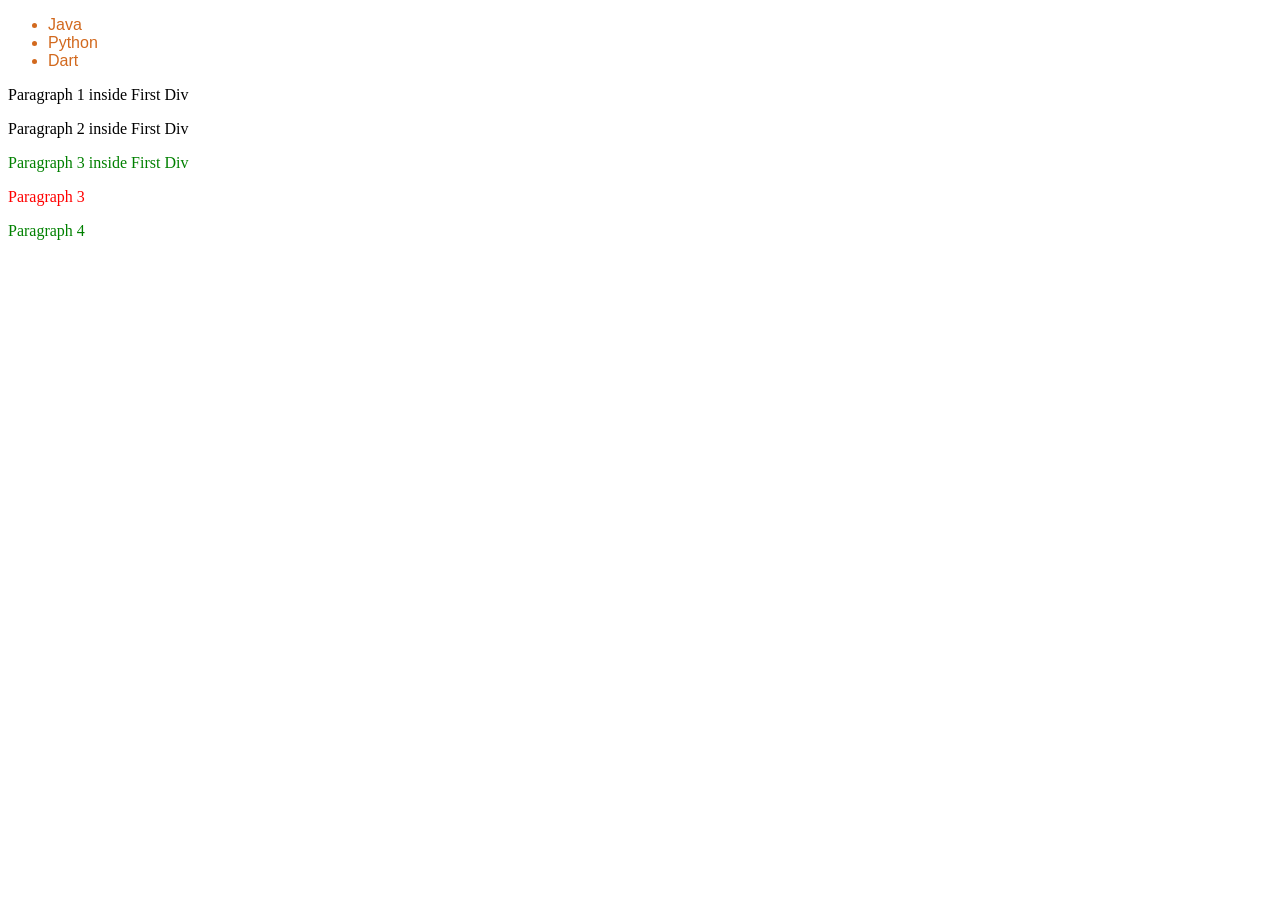
<file: CSS_Selectors.html>
<!DOCTYPE html>
<html lang="en">
<head>
    <meta charset="UTF-8">
    <meta name="viewport" content="width=device-width, initial-scale=1.0">
    <title>Document</title>
    <style>
        .message{
            font-family: Arial, Helvetica, sans-serif;
            color: crimson;
        }
        div ul{
            font-family:Impact, Haettenschweiler, 'Arial Narrow Bold', sans-serif;
            color:chocolate;
        }
        div ~ p{
            color:red;
        }

        p:last-child{
            color:green
        }
    </style>
</head>
<body>
    <div>
        <ul>
            <li>Java</li>
            <li>Python</li>
            <li>Dart</li>
        </ul>
        <p>Paragraph 1 inside First Div</p>
        <p>Paragraph 2 inside First Div</p>
        <p>Paragraph 3 inside First Div</p>
    </div>
    <p>Paragraph 3</p>
    <p>Paragraph 4</p>
</body>
</html>
</file>
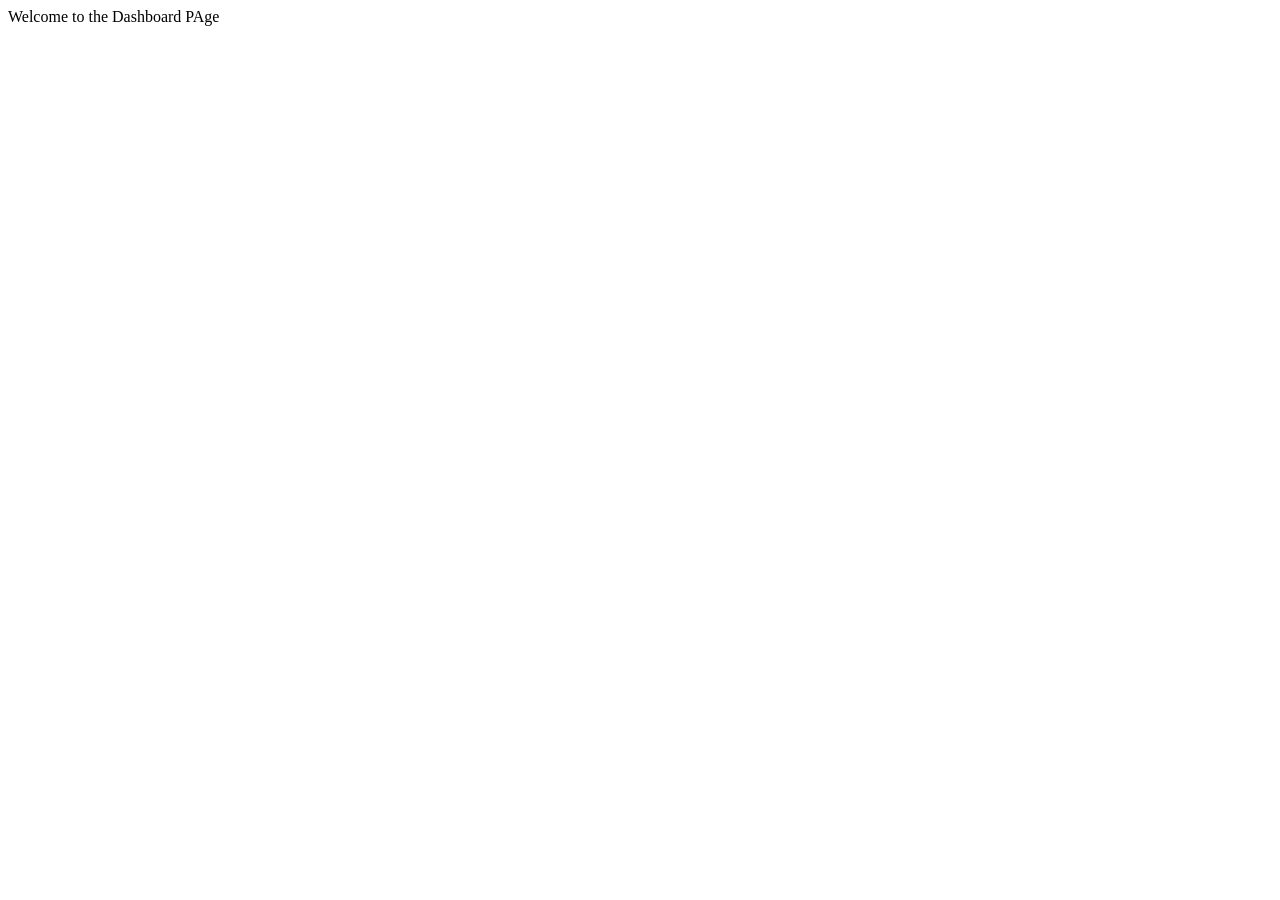
<file: Dashboard.html>
<!DOCTYPE html>
<html lang="en">
<head>
    <meta charset="UTF-8">
    <meta name="viewport" content="width=device-width, initial-scale=1.0">
    <title>Document</title>
</head>
<body>
    Welcome to the Dashboard PAge
</body>
</html>
</file>
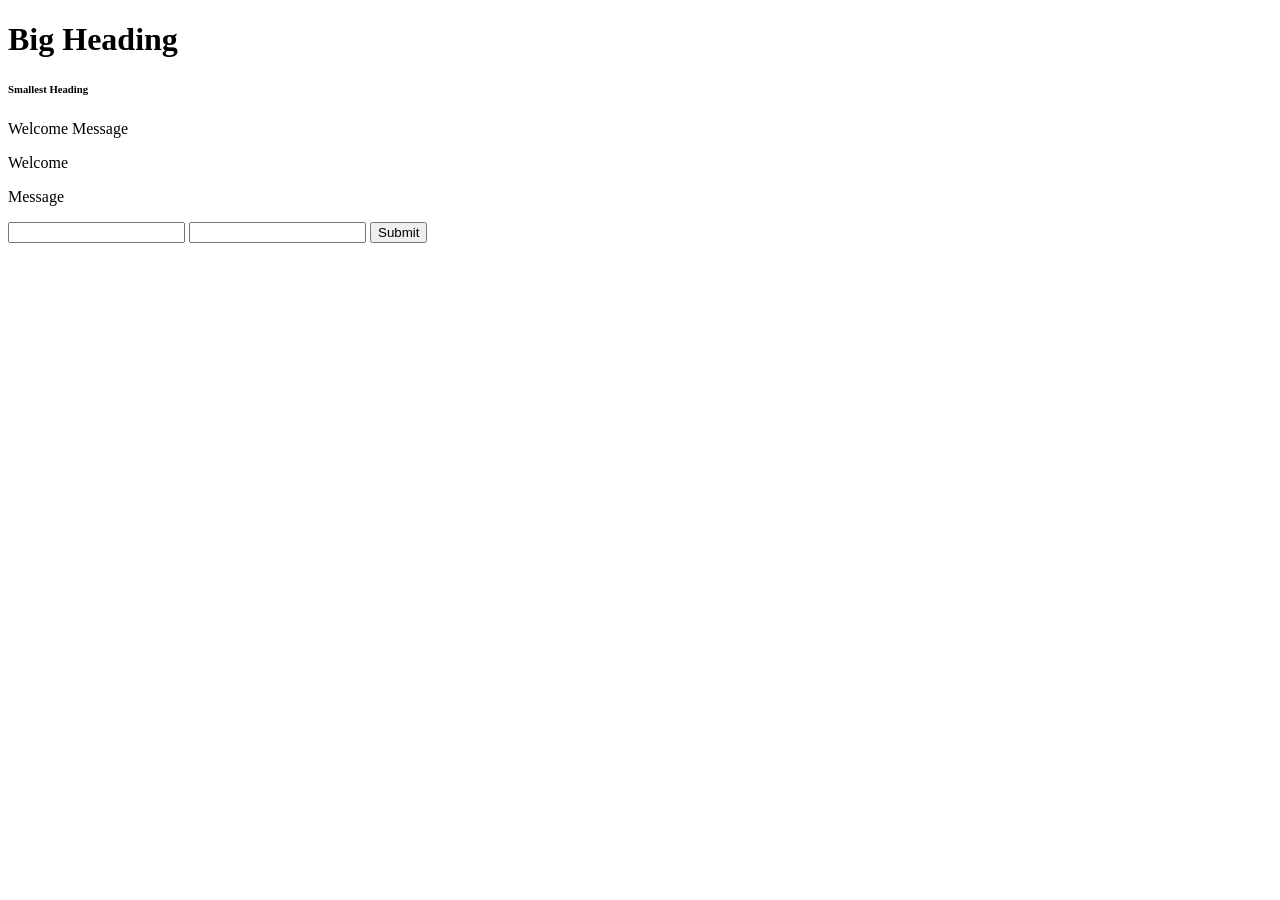
<file: Demo.html>
<!DOCTYPE html>
<html lang="en">
<head>
    <meta charset="UTF-8">
    <meta name="viewport" content="width=device-width, initial-scale=1.0">
    <title>Document</title>
</head>
<body>
    <h1>Big Heading</h1>
    <h6>Smallest Heading</h6>
    <label>Welcome</label><label> Message</label>
    <p>Welcome</p>

    <p>Message</p>
    <form action="Dashboard.html" method="post">
        <input type="text" name="username">
        <input type="text" name="email">
        <input type="submit" value="Submit">
    </form>



</body>
</html>


<!--
<body>Text</body>
<input placeholder="enter username"/>
placeholder: attribute
enter username : value
<p style="color:red">Text</p>
style : attribute
color: property
red: value

<input id="username" type="Text" placeholder="username"/> - id => unique (Static/Dynamic)
<input class="v_v" type="Text" placeholder="username"/>


-->
</file>
